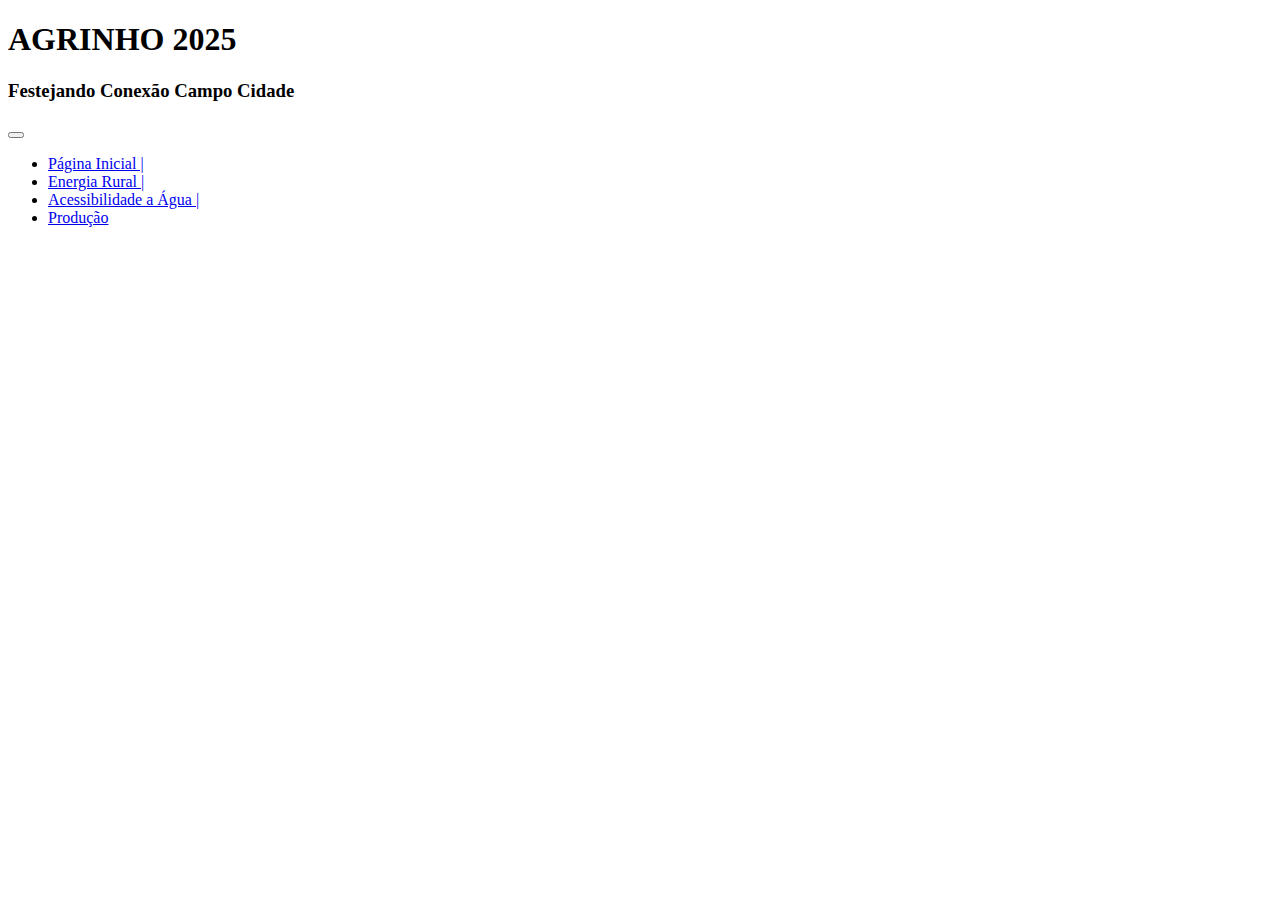
<file: agua.html>
<!DOCTYPE html>
<html lang="en">
<head>
    <meta charset="UTF-8">
    <meta name="viewport" content="width=device-width, initial-scale=1.0">
    <title>Document</title>
</head>
<body>
     <section class="cabecalho">
        <h1>AGRINHO 2025</h1>
        <h3>Festejando Conexão Campo Cidade</h3>
    </section>

    <!--cabeçalho do site-->
    <nav class="navbar navbar-expand-lg bg-success">
        <div class="container-fluid ">
            <button class="navbar-toggler" type="button" data-bs-toggle="collapse" data-bs-target="#navbarNav"
                aria-controls="navbarNav" aria-expanded="false" aria-label="Toggle navigation">
                <span class="navbar-toggler-icon"></span>
            </button>
            <div class="collapse navbar-collapse justify-content-center" id="navbarNav">
                <ul class="navbar-nav">
                    <li class="nav-item">
                        <a class="nav-link active text-white" aria-current="page" href="index.html">Página Inicial |</a>
                    </li>
                    <li class="nav-item">
                        <a class="nav-link text-white" href="energia.html">Energia Rural |</a>
                    </li>
                    <li class="nav-item">
                        <a class="nav-link text-white" href="agua.html">Acessibilidade a Água |</a>
                    </li>
                    <li class="nav-item">
                        <a class="nav-link text-white" href="producao.html">Produção</a>
                    </li>
                </ul>
            </div>
        </div>
    </nav>
    
</body>
</html>
</file>
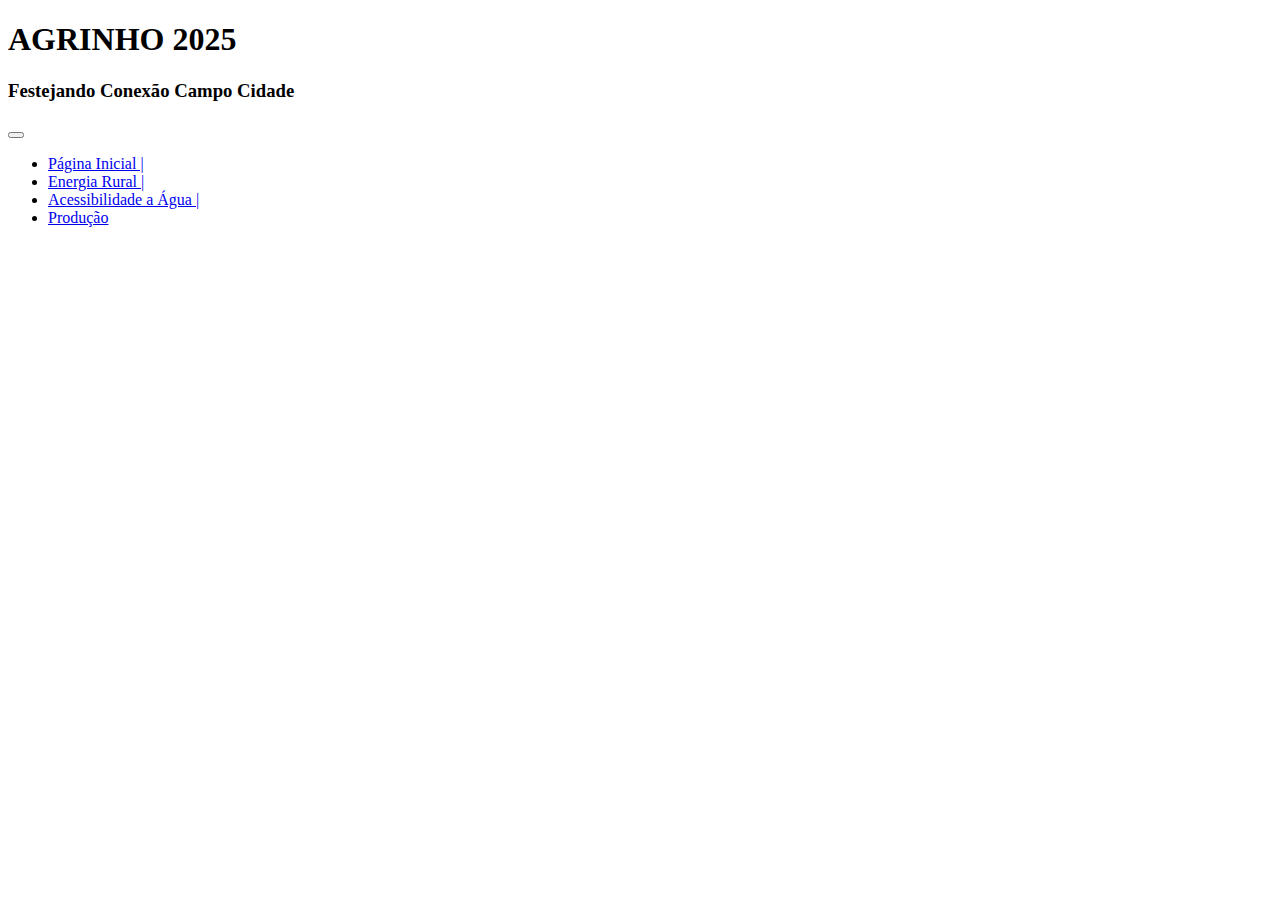
<file: producao.html>
<!DOCTYPE html>
<html lang="en">
<head>
    <meta charset="UTF-8">
    <meta name="viewport" content="width=device-width, initial-scale=1.0">
    <title>Document</title>
</head>
<body>
    <section class="cabecalho">
        <h1>AGRINHO 2025</h1>
        <h3>Festejando Conexão Campo Cidade</h3>
    </section>

    <!--cabeçalho do site-->
    <nav class="navbar navbar-expand-lg bg-success">
        <div class="container-fluid ">
            <button class="navbar-toggler" type="button" data-bs-toggle="collapse" data-bs-target="#navbarNav"
                aria-controls="navbarNav" aria-expanded="false" aria-label="Toggle navigation">
                <span class="navbar-toggler-icon"></span>
            </button>
            <div class="collapse navbar-collapse justify-content-center" id="navbarNav">
                <ul class="navbar-nav">
                    <li class="nav-item">
                        <a class="nav-link active text-white" aria-current="page" href="index.html">Página Inicial |</a>
                    </li>
                    <li class="nav-item">
                        <a class="nav-link text-white" href="energia.html">Energia Rural |</a>
                    </li>
                    <li class="nav-item">
                        <a class="nav-link text-white" href="agua.html">Acessibilidade a Água |</a>
                    </li>
                    <li class="nav-item">
                        <a class="nav-link text-white" href="producao.html">Produção</a>
                    </li>
                </ul>
            </div>
        </div>
    </nav>
    
</body>
</html>
</file>
